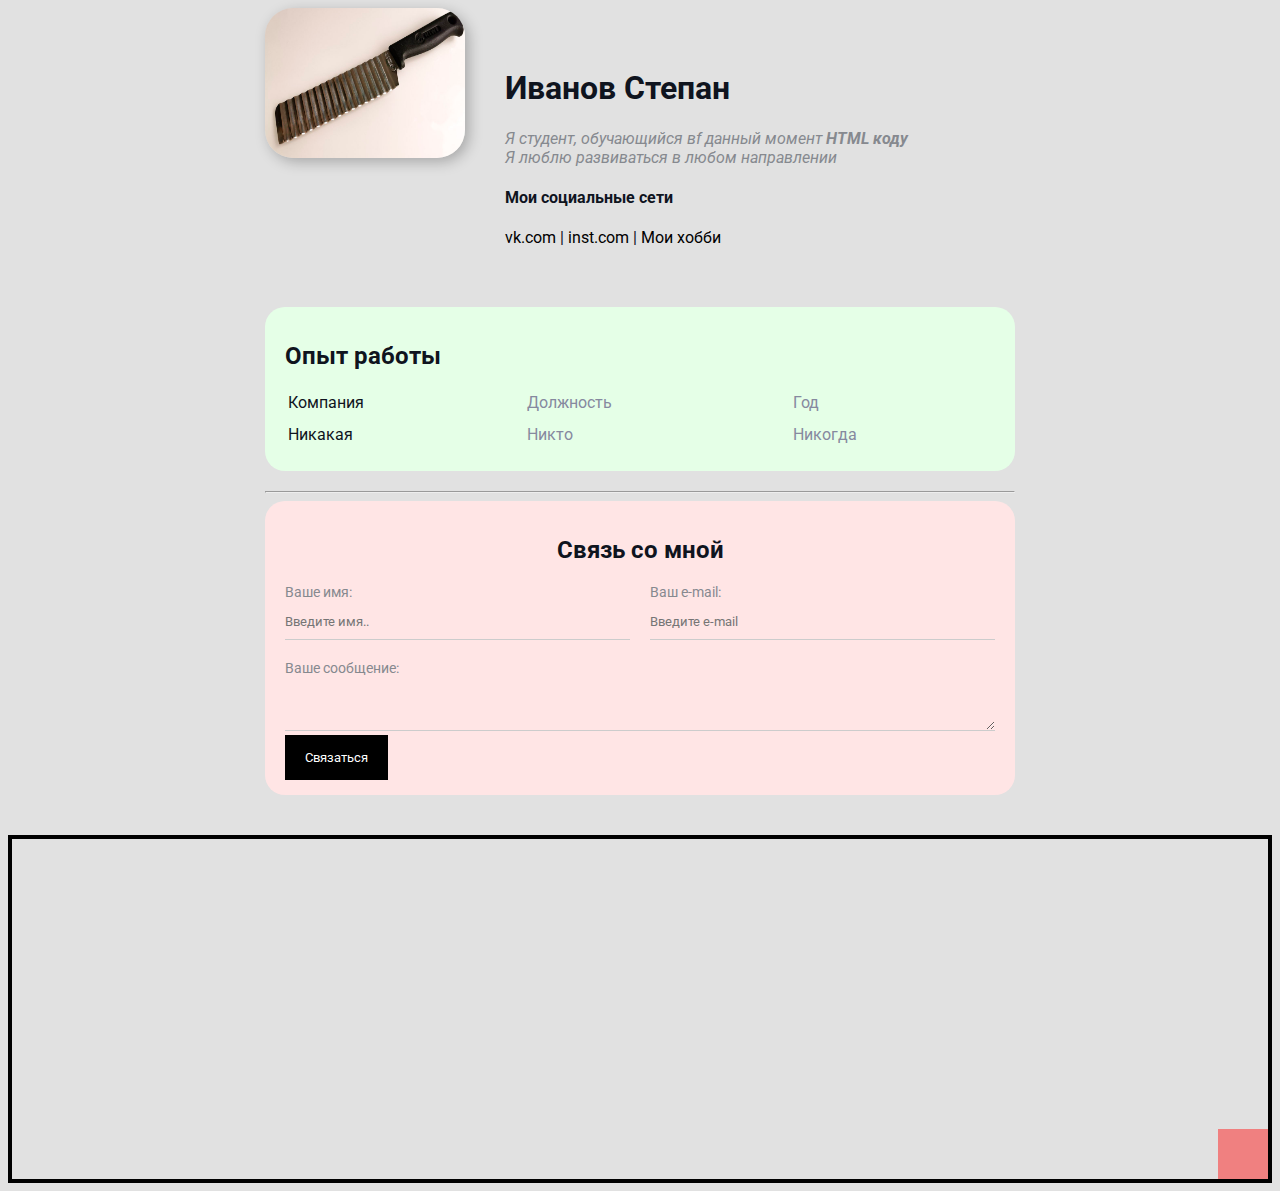
<file: index.html>
<!DOCTYPE html>
<html>
  <head>
    <meta charset="UTF-8" />
    <title>Practice</title>
    <link rel="stylesheet" href="styles.css" />
  </head>
  <body>
    <div class="container">
      <div class="info">
        <img class="Knife" alt="Нож для нарезки" src="Knife_For_Narezki.png" />
        <div class="img-text">
        <h1>Иванов Степан</h1>
        <p>Я студент, обучающийся вf данный момент <strong>HTML коду</strong></p>
        <p>Я люблю развиваться в любом направлении</p>

        <h4>Мои социальные сети</h4>
        <a href="https://vk.com/feed" target="_blank">vk.com</a>
            |
          <a href="https://www.instagram.com/">inst.com</a>
          |
        <a href="Hobby.html">Мои хобби</a>
    </div>
        </div >
      <div class="card bg-green">
      <h2>Опыт работы</h2>
      <table class="table" >
        <tr>
          <td>Компания</td>
          <td>Должность</td>
          <td>Год</td>
        </tr>
        <tr>
          <td>Никакая</td>
          <td>Никто</td>
          <td>Никогда</td>
        </tr>
      </table>
    </div>
      <hr />
      <div class="card bg-red">
          <div class="contact">
      <h2>Связь со мной</h2>
      <form action="/">
          <div class="row">
          <div class="form-group">
        <label for="name">Ваше имя: </label>
        <input type="text" id="name" placeholder="Введите имя.." />
    </div>

    <div class="form-group">
        <label for="email">Ваш e-mail: </label>
        <input type="email" id="email" placeholder="Введите e-mail" />
    </div>
</div>

    <div class="form-group">
        <label for="text">Ваше сообщение: </label>

        <textarea id="text" rows="2" cols="15"></textarea>
    </div>
        <input type="submit" value="Связаться" class="button"/>
      </form>
      </div>
    </div>
    </div>

    <div class="position">
        <div class="box"></div>
    </div>
  </body>
</html>
</file>
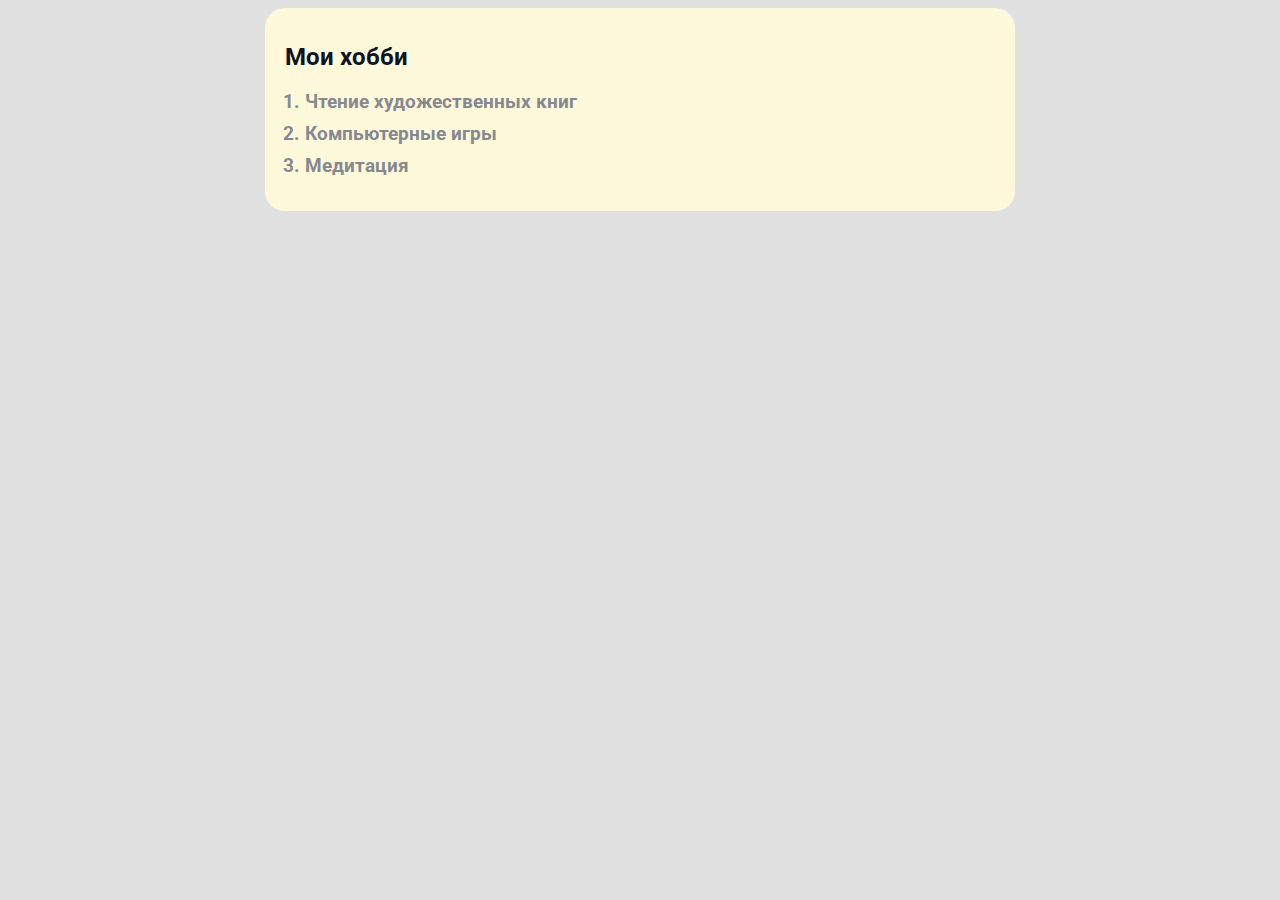
<file: Hobby.html>
<!DOCTYPE html>
<html lang="en">
  <head>
    <meta charset="UTF-8" />
    <link rel="stylesheet" href="styles.css" />
    <title>Мои увлечения</title>
  </head>
  <body>
    <div class="container">
      <div class="card bg-yellow">
        <h2>Мои хобби</h2>
        <ol class="list">
          <h3>
            <li>Чтение художественных книг</li>
            <li>Компьютерные игры</li>
            <li>Медитация</li>
          </h3>
        </ol>
      </div>
    </div>
  </body>
</html>
</file>
<file: styles.css>
@import url("https://fonts.googleapis.com/css2?family=Roboto&display=swap");
body {
  background-color: #e1e1e1;
  color: #0f141e;

  font-size: 16px;
  font-weight: normal;
  font-family: Roboto, Oxygen, Ubuntu, Cantarell, "Open Sans", "Helvetica Neue",
    sans-serif, "Lucida Sans", "Lucida Sans Regular", "Lucida Grande",
    "Lucida Sans Unicode", Geneva, Verdana, sans-serif;
}
a {
    color: black;
    text-decoration: none;
}

a:hover{
    text-decoration: underline;
}
a:active{
    color:blue;
}
a:visited{
    color: grey;
}

.Knife {
    height: 150px;
  width: 200px;
  border-radius: 28px;
  box-shadow: 4px 4px 14px rgba(0, 0, 0, 0.25);
}
.info{
    display: flex;
    margin-bottom: 20px;
}
.img-text{
    margin: 40px;
}
.info p {
  color: #86898f;
  margin: 0;
  font-style: italic;
  text-decoration: none;
  /* text-transform: lowercase;*/
  /* letter-spacing: 2px; */
  /* word-spacing: 5px; */
}
.container {
  max-width: 750px;
  margin: auto;
}
/* Box model */
/* 
.social {
  background: green;
  padding: 15px;
  border: 5px solid red;
  margin: 20px;
}*/
/* .Box-Model > div{ 
    background-color: black;
    height: 200px;
    width: 25%;
    float:left;
    border: 1px solid red;
    box-sizing: border-box;
}
*/
.bg-yellow{
    background: #fff9dc;
}
.bg-green{
    background: #e5ffe7;
}
.bg-red{
    background: #ffe5e5;
}
.card{
    padding: 15px 20px;
    margin-bottom: 20px;
    border-radius: 20px;
}
.card h2{
    margin-bottom: 20px;
}
.list{
    padding: 0 20px;
}
.list li {
    color: #86898f;
    margin-bottom: 10px;
}
.table{
    width: 100%;
}
.table td{
    padding-bottom: 10px;
}
.table td:nth-child(2), .table td:nth-child(3){
    color: #86899f
}
.contact h2{
    text-align: center;

}
.form-group label{
    display: block;
    font-size: 14px;
    color: #86898f
}
.form-group input, .form-group textarea{
    width: 100%;
    box-sizing: border-box;
    border: none;
    background: transparent;
    border-bottom: 1px solid #ccc;
    color:black;
    padding: 14px 0 10px;
    outline: none;
    font-family: inherit;
}
.row{
    display: flex;
    margin-bottom: 20px;
}
.row > .form-group{
    width: 50%;
}
.row > .form-group:first-child{
    margin-right: 20px;
}
.button{
    background: #000;
    color:#fff;
    padding: 15px 20px;
    border: none;
    font-family: inherit;
    cursor: pointer;
}
.button:hover{
    opacity: 0.9;
}
/* Position */
.position{
    position: relative;
    border: 4px solid black;
    margin-top: 40px;
    padding: 20px;
    height: 300px;
}
.box{
    position: absolute;
    bottom: 0;
    right: 0;
    width: 50px;
    height: 50px;
    background: lightcoral;
}
</file>
